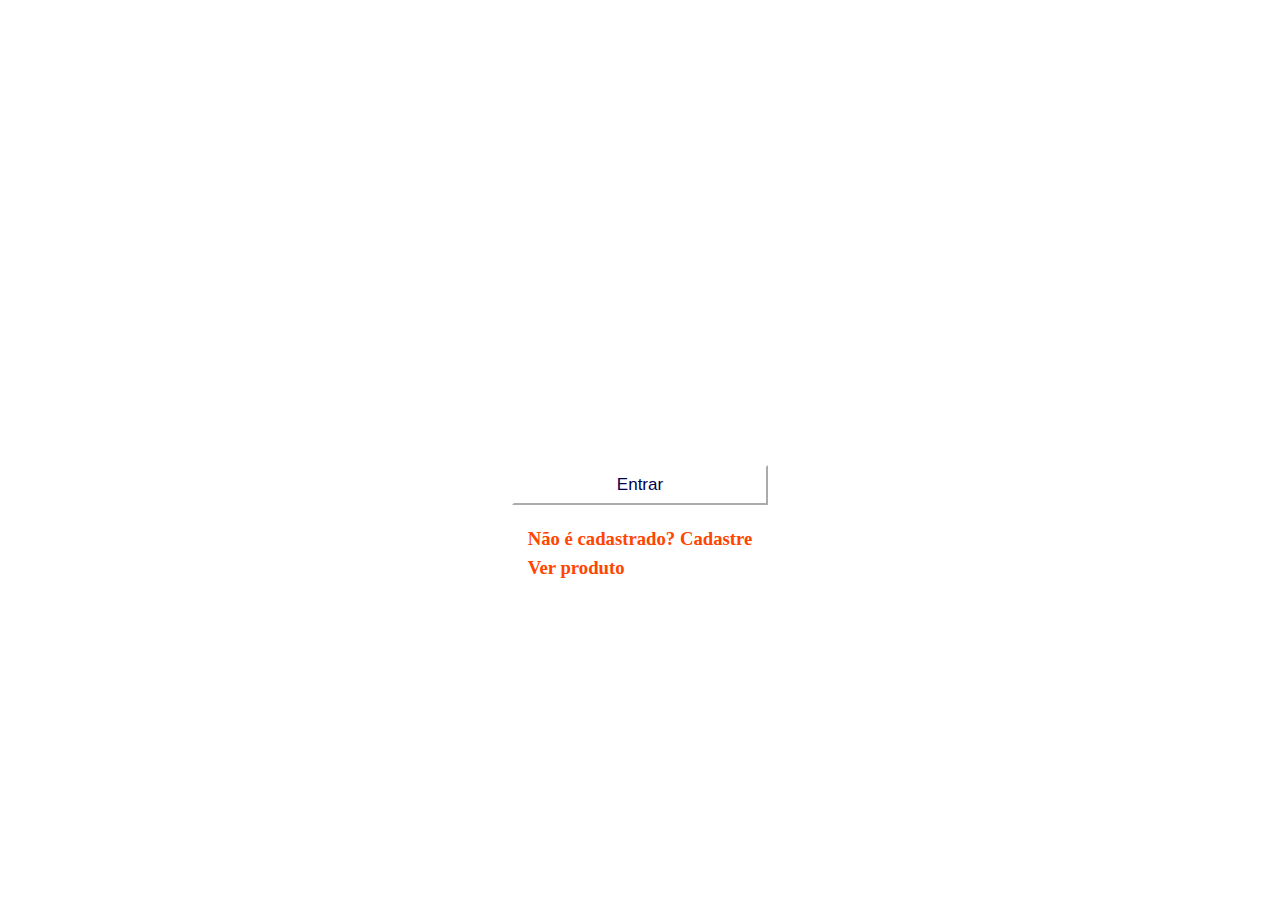
<file: index.html>
<!DOCTYPE html>
<html lang="pt-BR">
<head>
    <meta name="viewport" content="width=device-width, user-scalable=no, initial-scale=1.0, maximum-scale=1.0, minimum-scale=1.0">
    <meta charset="UTF-8">
    <title>Login</title>
    <link rel="stylesheet" type="text/css" href="css/style.css">
    <link rel="stylesheet" href="css/animation.css">
    <link rel="icon" href="hexagon.svg">
</head>
<body>

<div class="form animation-tudo">
    <h1 class="animation-tudo h1"><ins>Login</ins></h1>

    <form action="php/usuario.php" method="post">

        <div class="caixas">
        <input class="animation-tudo linha1" type="email" name="email" autocomplete="on" placeholder="E-mail" required>
        <input class="animation-tudo linha2" type="password" name="senha" autocomplete="off" placeholder="Senha" minlength="8" required>
        </div>

        <div class="button">
        <button class="animation-tudo linha3" name="entrar">Entrar</button>
        </div>
    </form>
    <nav>
    <h3 class="animation-tudo linha4">Não é cadastrado? <a href="cadastro_usuario.html">Cadastre</a></h3>
    <h3 class="animation-tudo linha5"><a href="php/produto.php">Ver produto</a></h3>
    </nav>

</div>
</body>
</html>
</file>
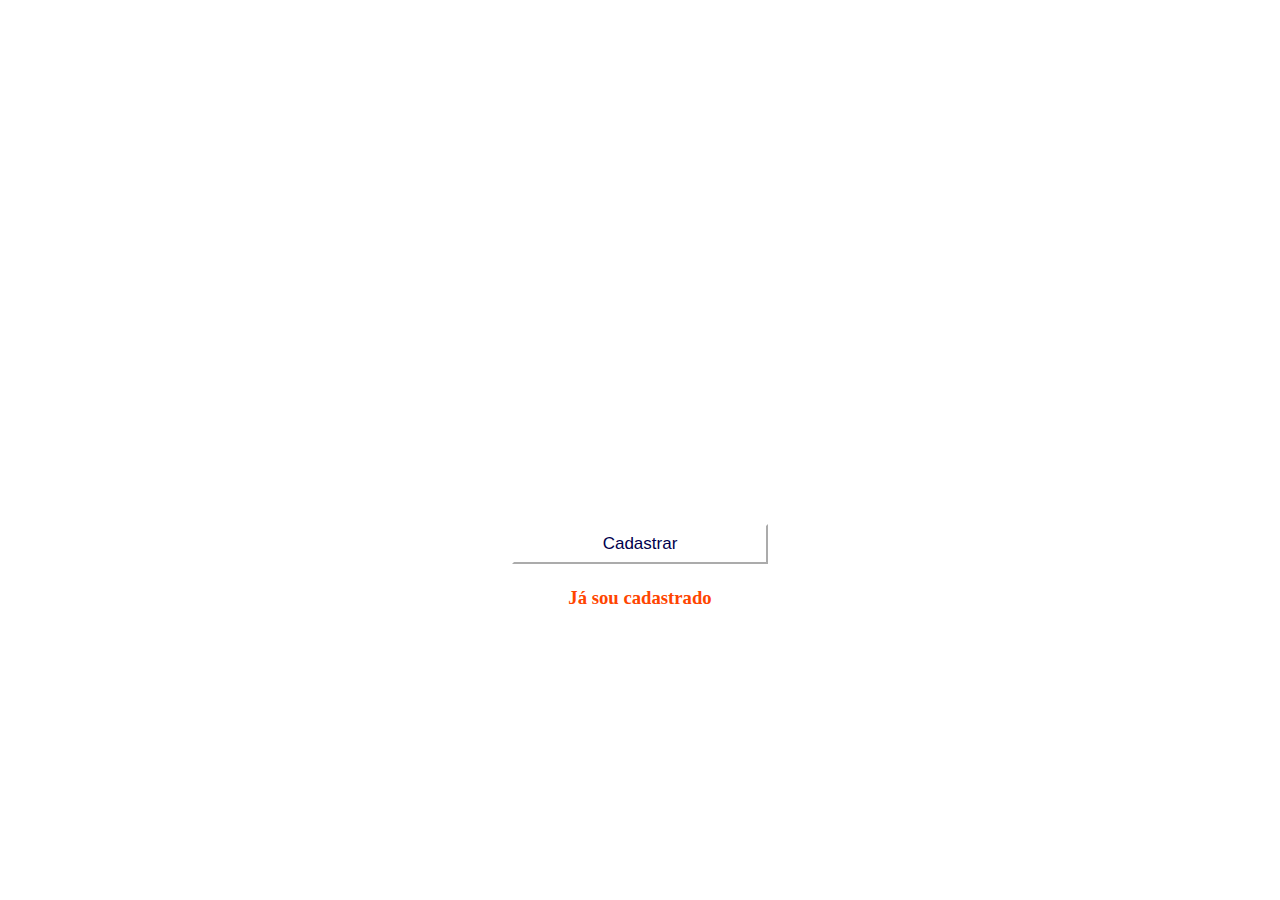
<file: cadastro_usuario.html>
<!DOCTYPE html>
<html lang="pt-BR">
<head>
    <meta name="viewport" content="width=device-width, user-scalable=no, initial-scale=1.0, maximum-scale=1.0, minimum-scale=1.0">
    <meta charset="UTF-8">
    <title>Cadastro_usuario</title>
    <link rel="stylesheet" type="text/css" href="css/style.css">
    <link rel="stylesheet" href="css/animation.css">

    <link rel="icon" href="hexagon.svg">
</head>
<body>

<div class="form">
    <h1 class="animation-tudo h1"><ins>Cadastro de Usuário</ins></h1>

    <form action="php/usuario.php" method="post">
        <div class="caixas">
        <input class="animation-tudo linha1" type="text" name="nome" placeholder="Nome" autocomplete="on" autofocus required>
        <input class="animation-tudo linha2" type="email" name="email" placeholder="E-mail" autocomplete="on" autofocus required>
        <input class="animation-tudo linha3" type="password" name="senha" placeholder="Senha" autocomplete="off" minlength="8" autofocus required>
        <input class="animation-tudo linha4" type="text" name="endereco" placeholder="Endereço Completo" autofocus autocomplete="on" required>
        <input class="animation-tudo linha5" type="number" name="telefone" placeholder="Telefone" autofocus autocomplete="on" required>
        </div>

        <div class="button">
        <button class="animation-tudo linha6" name="cadastrar">Cadastrar</button>
        </div>
    </form>
    <nav>
    <h3 class="animation-tudo linha7"><a href="index.html">Já sou cadastrado</a></h3>
    </nav>
</div>
</body>
</html>
</file>
<file: css/style.css>
*{
    outline: 0;
    margin: 0;
    padding: 0;
}
body{
    align-items: center;
    justify-content: center;
    display: flex;
    width: 100%;
    height: 100vh;
    background: url(https://acegif.com/wp-content/gifs/starfall-gif-46.gif);
    background-size: 100% 100%;
}

.form{
    /*background-color: #00004d;*/
    max-width: 30vw;
    height: auto;
    display: flex;
    flex-flow: column wrap;
    justify-content: center;
    align-items: center;
    padding: 15px;
}
.caixas{
   display: flex;
    flex-direction: column;
    align-items: center;
}
.button{
    display: flex;
    justify-content: center;
    margin: 20px 0;
}
input{
    border: none;
    background: transparent;
    border-bottom: 2px solid white;
    width: 90%;
    color:  white;
    font-size: 20px;
    margin-top: 5px;
}
input::-webkit-input-placeholder{
    color: white
}
button{
    background-color: white;
    color: #00004d;
    border-color: white;
    width: 20vw;
    height: 40px;
    font-size: 17px;
}
h1{
    color: white;
    font-size: 40px;
    margin-bottom: 20px;
}
button:active{
    background-color: #f2f2f2;
}
a, h3{
    text-decoration: none;
    line-height: 1.5;
    color: orangered
}
a:hover{
    text-decoration: underline;
}
</file>
<file: css/animation.css>
@keyframes tudo{
    from{
        transform: translateY(20%);
        opacity: 0;
    }to{
         transform: rotateY(0);
         opacity: 0.9;
     }
}

.animation-tudo{
    animation-name: tudo;
    animation-duration: 1s;
    animation-fill-mode: backwards;
}

.h1{
    animation-delay: 100ms;
}
.linha1{
    animation-delay: 200ms;
}
.linha2{
    animation-delay: 300ms;
}
.linha3{
    animation-delay: 400ms;
}
.linha4{
    animation-delay: 500ms;
}
.linha5{
    animation-delay: 600ms;
}
.linha6{
    animation-delay: 700ms;
}
.linha7{
    animation-delay: 800ms;
}
</file>
